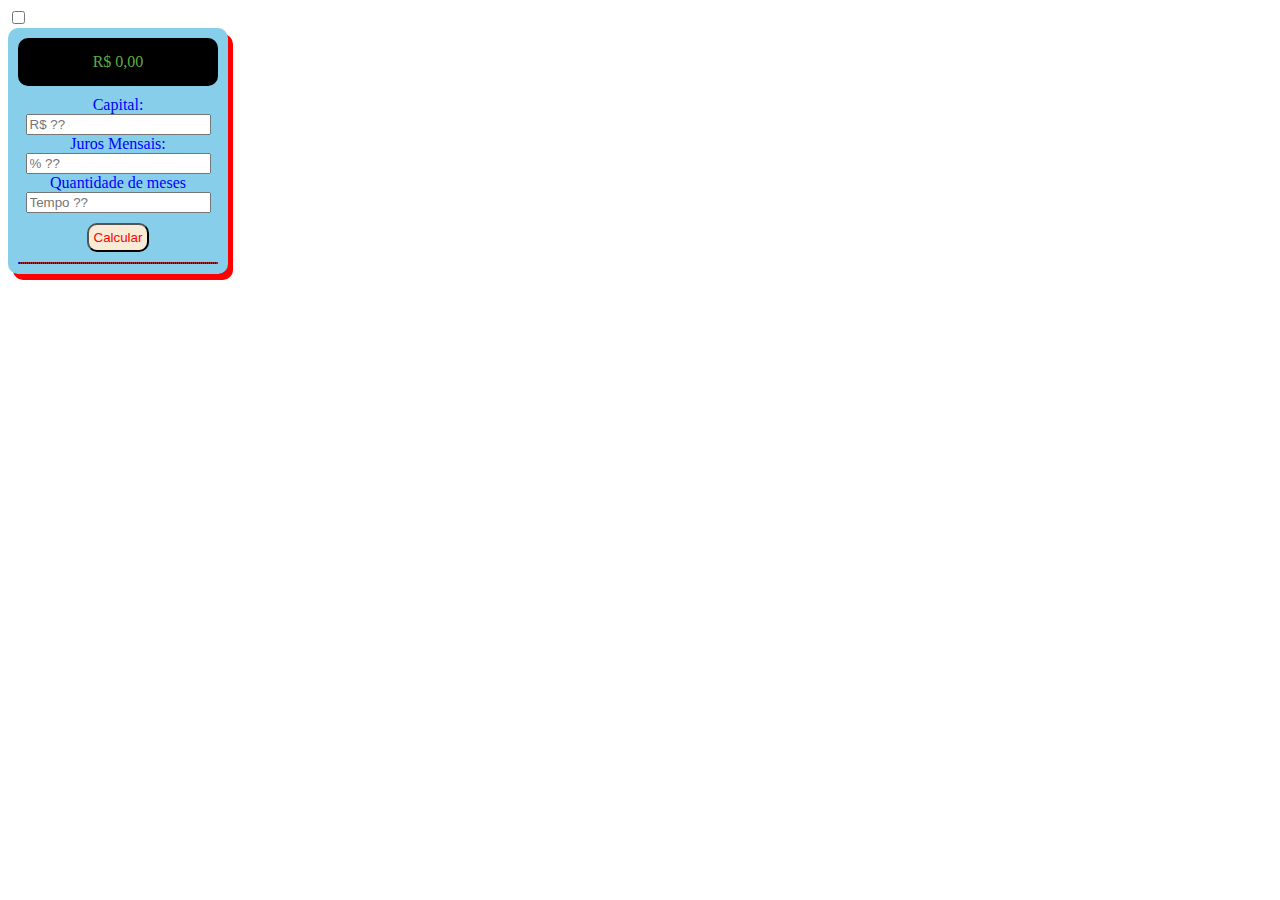
<file: index.html>
<!DOCTYPE html>
<html lang="pt-br">

<head>
   <meta charset="UTF-8">
   <meta http-equiv="X-UA-Compatible" content="IE=edge">
   <meta name="viewport" content="width=device-width, initial-scale=1.0">
   <title>Primeiro G</title>
   <script src="estudo.js"></script>
   <link rel="stylesheet" href="geral.css">
</head>

<body>
   <input type="checkbox" id="input-calcFin">
   <div class="calc">
      <div id="sptotal">
         <span id="total">R$ 0,00</span>
      </div>
      Capital: <input id="capital" placeholder="R$ ??" type="text"> <br>
      Juros Mensais: <input id="juros" placeholder="% ??" type="text"> <br>
      Quantidade de meses <input id="meses" placeholder="Tempo ??" type="text"> <br>
      <button onclick="total()">Calcular</button>
      <div id="splista">
         <span id="listames"></span>
      </div>
   </div>
</body>

</html>
</file>
<file: geral.css>
.calc {
    background: skyblue;
    color: blue;
    width: 200px;
    padding: 10px;
    border-radius: 10px;
    text-align: center;
    box-shadow: 5px 6px red;
}
.cal input {
    background: black;
    color: aliceblue;
    border-radius: 5px;
    padding: 5px;
}
.calc input:focus {
    background: black;
    color: sandybrown;
}
#sptotal {
    background: black;
    color: rgb(95, 173, 65);
    border-radius: 10px;
    padding: 15px;
    margin-bottom: 10px;
}
.calc button {
    background: antiquewhite;
    color: red;
    border-radius: 10px;
    padding: 5px;
    margin-top: 10px;
}
.calc button:hover {
    background: antiquewhite;
    color: red;
    cursor: pointer;
}
#splista {
    text-align: start;
    border-style: dotted;
    border-color: blue;
    border-width: 1px;
    border-radius: 4px;
    background: brown;
    color: darkblue;
    margin-top: 10px;
}
</file>
